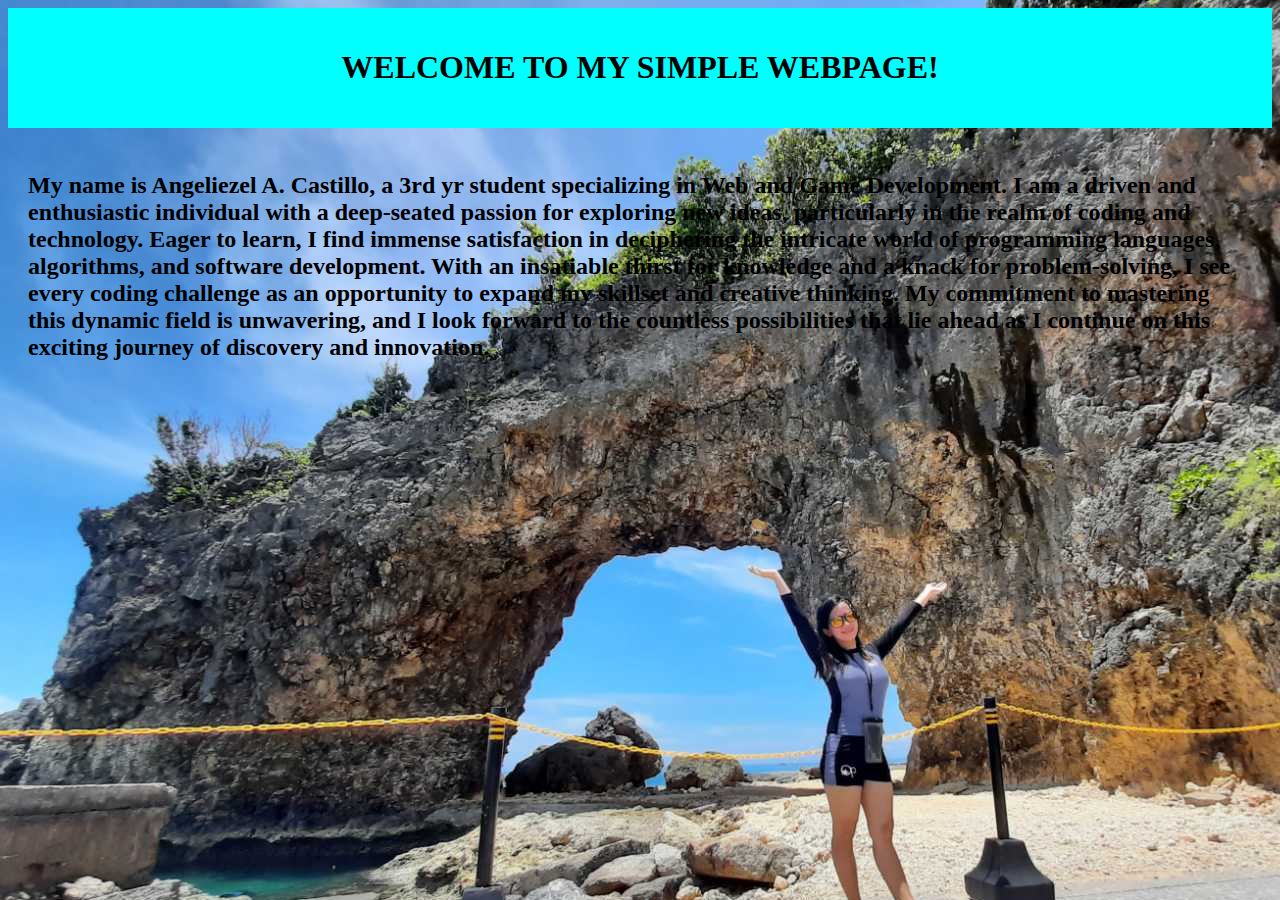
<file: index.html>
<!DOCTYPE html>
<html lang="en">
<head>
    <link rel="stylesheet" href="style.css">
    <title>WELCOME TO MY SIMPLE WEBPAGE!</title>
    
</head>
<body>
    <div class="header">
        <h1>WELCOME TO MY SIMPLE WEBPAGE!</h1>
    </div>

    <div class="content">
        <div class="left">
            <p> </p>
            <h2>
            <p>My name is Angeliezel A. Castillo, a 3rd yr student specializing in Web and Game Development. I am a driven and enthusiastic individual with a deep-seated passion for exploring new ideas, particularly in the realm of coding and technology. Eager to learn, I find immense satisfaction in deciphering the intricate world of programming languages, algorithms, and software development. With an insatiable thirst for knowledge and a knack for problem-solving, I see every coding challenge as an opportunity to expand my skillset and creative thinking. My commitment to mastering this dynamic field is unwavering, and I look forward to the countless possibilities that lie ahead as I continue on this exciting journey of discovery and innovation. </p>
         </h2>
       

</body>
</html>
</file>
<file: style.css>
body{
    background-image: url('background.jpg');
}

.content {
    display: flex;
    justify-content: space-between;
    padding: 20px;
    
}

.left {
    width: 500%;
    padding-right: 20px;
}

.right {
    width: 50%;
}


.right img {
    border-radius: 50%;
}

/* Style for the header */
.header {
    background-color: aqua; /* Light orange background color */
    color: black;
    text-align: center;
    padding: 20px;
}

/* Style for centering the text in the header */
.center-text {
    margin: 0 auto;
    max-width: 50%;
}
</file>
